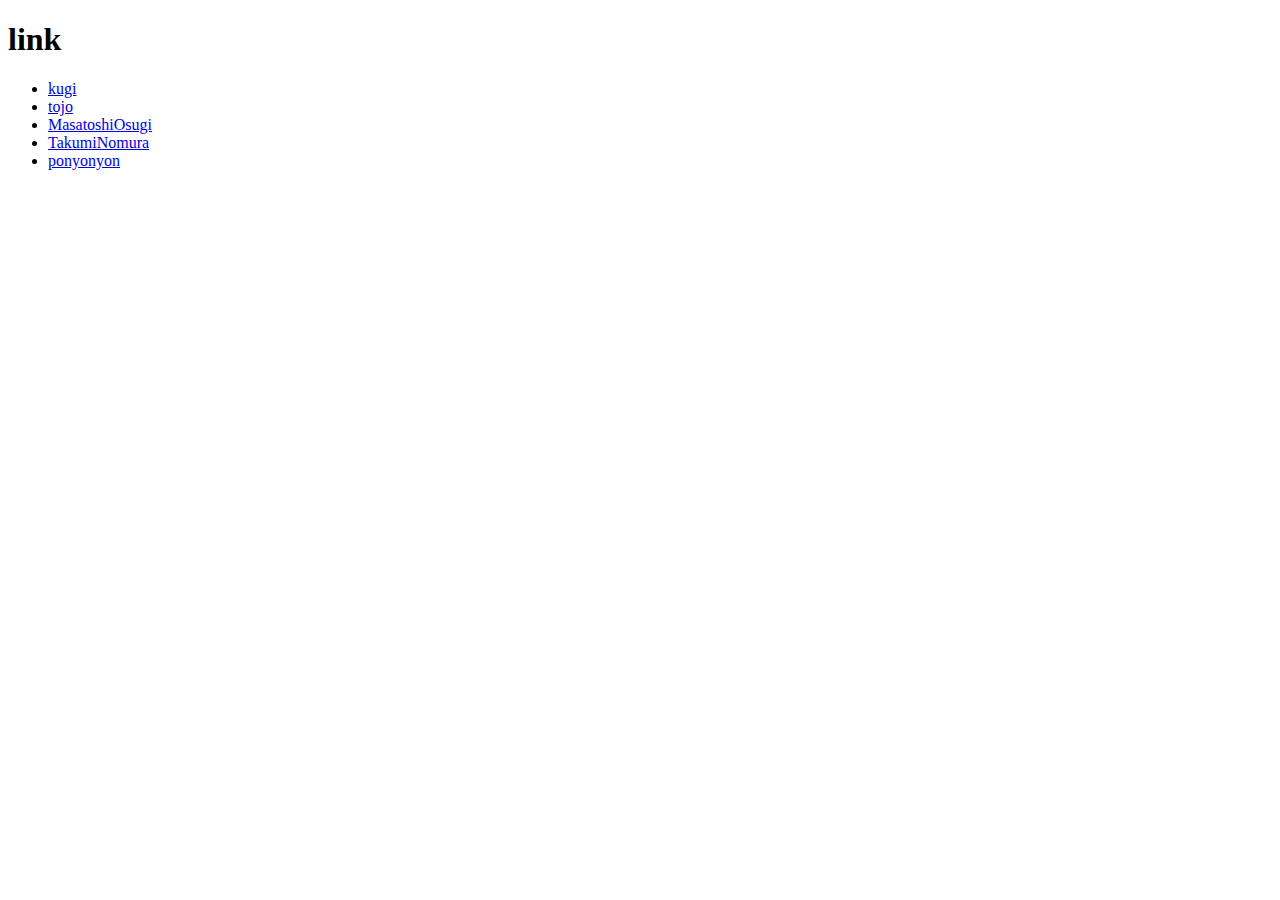
<file: index.html>
<!DOCTYPE HTML>
<html>
<head>
    <meta charset="utf-8">
    <title>しまんちゅlovers</title>

</head>

<body>

<h1>link</h1>
<ul>
    <li><a href="./kugi.html">kugi</a></li>
    <li><a href="./tojo.html">tojo</a></li>
    <li><a href="./MasatoshiOsugi.html">MasatoshiOsugi</a></li>
    <li><a href="./TakumiNomura.html">TakumiNomura</a></li>
    <li><a href="./ponyonyon.html">ponyonyon</a></li>


</body>
</file>
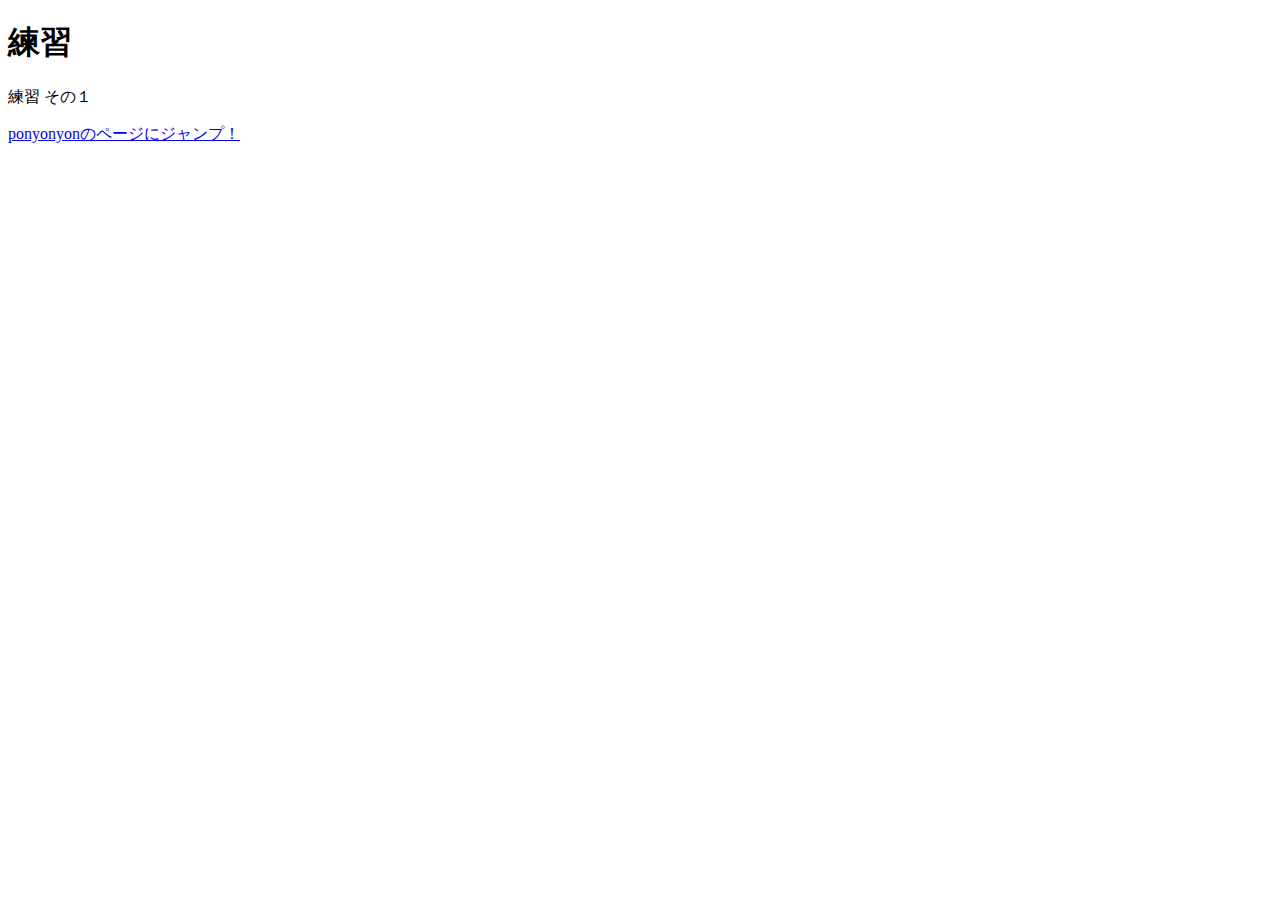
<file: ponyonyon.html>
<!DOCTYPE html>
<html>
<head>
  <title>ponyonyonのページ</title>
  <meta charset="UTF-8">
</head>
<body>
  <h1>練習</h1>
  <p>練習 その１</p>
  <a href="https://github.com/kugimasa/team_project-/blob/master/ponyonyon.html">ponyonyonのページにジャンプ！</a>
</body>
</html>
</file>
